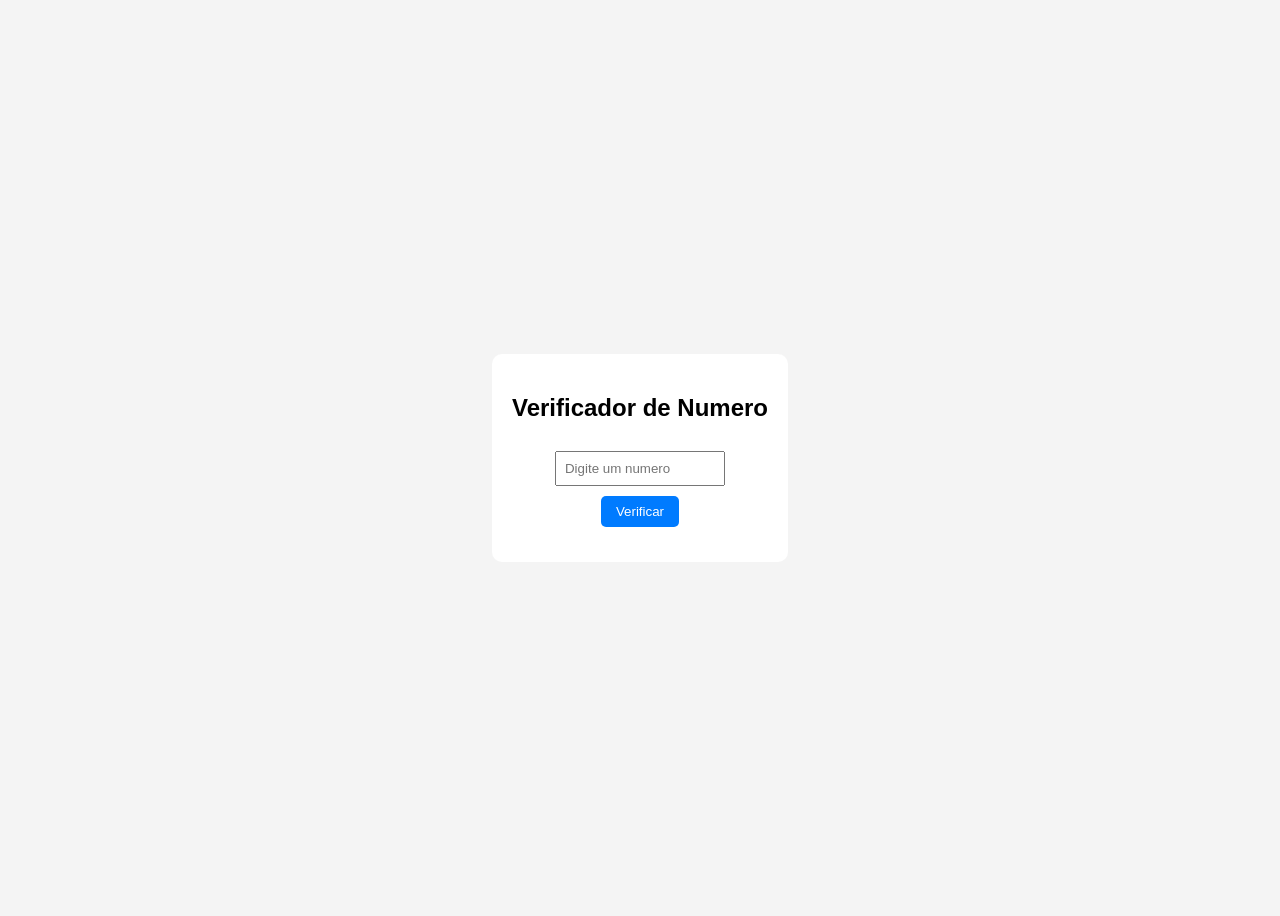
<file: 07-condicionalcomfront/index.html>
<!DOCTYPE html>
<html lang="pt-BR">
<head>
    <meta charset="UTF-8">
    <meta name="viewport" content="width=device-width, initial-scale=1.0">
    <title>Exemplo IF e Else</title>
    <link rel="stylesheet" href="./css/style.css"/>
</head>
<body>

    <div class="container">
        <h2>Verificador de Numero</h2>
        <input type="number" id="numero" placeholder="Digite um numero">
        <br>
        <button id="btnVerificar">Verificar</button>
        <div id="resultado"></div>
    </div>
    <script src="./js/script.js"></script>
</body>
</html>
</file>
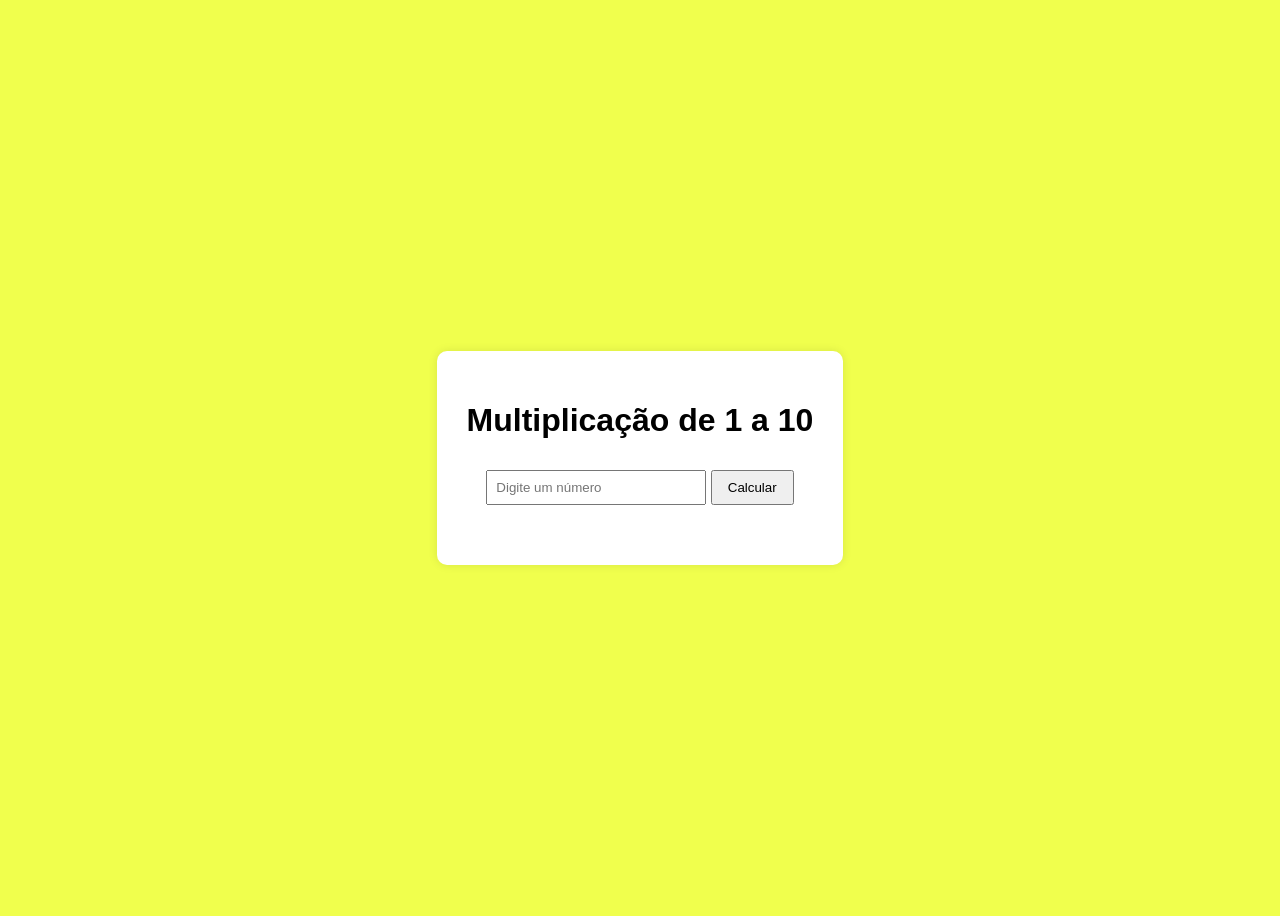
<file: 10-loopcomfrontend/index.html>
<!DOCTYPE html>
<html lang="pt-br">
<head>
    <meta charset="UTF-8">
    <meta name="viewport" content="width=device-width, initial-scale=1.0">
    <title>Multiplicação de 1 a 10</title>
    <link rel="stylesheet" href="./css/style.css" />
</head>
<body>
    <div class="container">
        <h1>Multiplicação de 1 a 10</h1>
 
        <input type="number" id="numero" placeholder="Digite um número" />
        <button onclick="calcular()">Calcular</button>
 
        <div id="resultado"></div>
 
    </div>
    <script src="./js/script.js"></script>
</body>
</html>
</file>
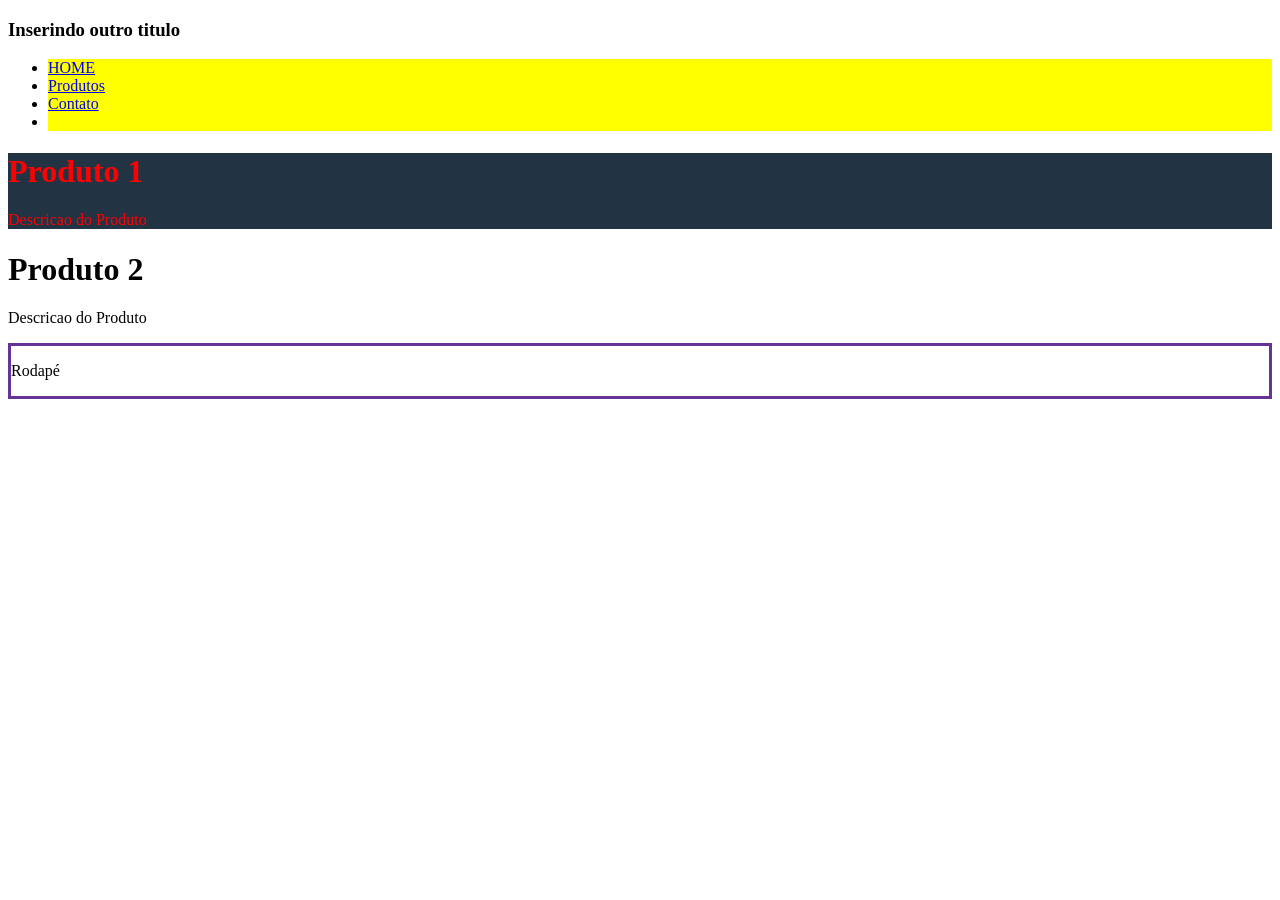
<file: 15-DOM/index.html>
<!DOCTYPE html>
<html lang="pt-BR">
<head>
    <meta charset="UTF-8">
    <meta name="viewport" content="width=device-width, initial-scale=1.0">
    <title>DOM</title>
    <link rel="stylesheet" href="./css/style.css">
<body>

    <header>
        <h1 id="titulo">Titulo</h1>
            <nav>
                <ul>
                    <li><a href="#">HOME</a></li>
                    <li><a href="#">Produtos</a></li>
                    <li><a href="#">Contato</a></li>
                </ul>
            </nav>
    </header>

    <main id="main-container">
        <div class="produtos">
            <h1>Produto 1</h1>
            <p>Descricao do Produto</p>
        </div>
    </main>
     <main id="main-container">
        <div class="produtos">
            <h1>Produto 2</h1>
            <p>Descricao do Produto</p>
        </div>
    </main>

    <footer>
        <p>Rodapé</p>
    </footer>

    <script src="./js/script.js"></script>  
</body>
</html>
</file>
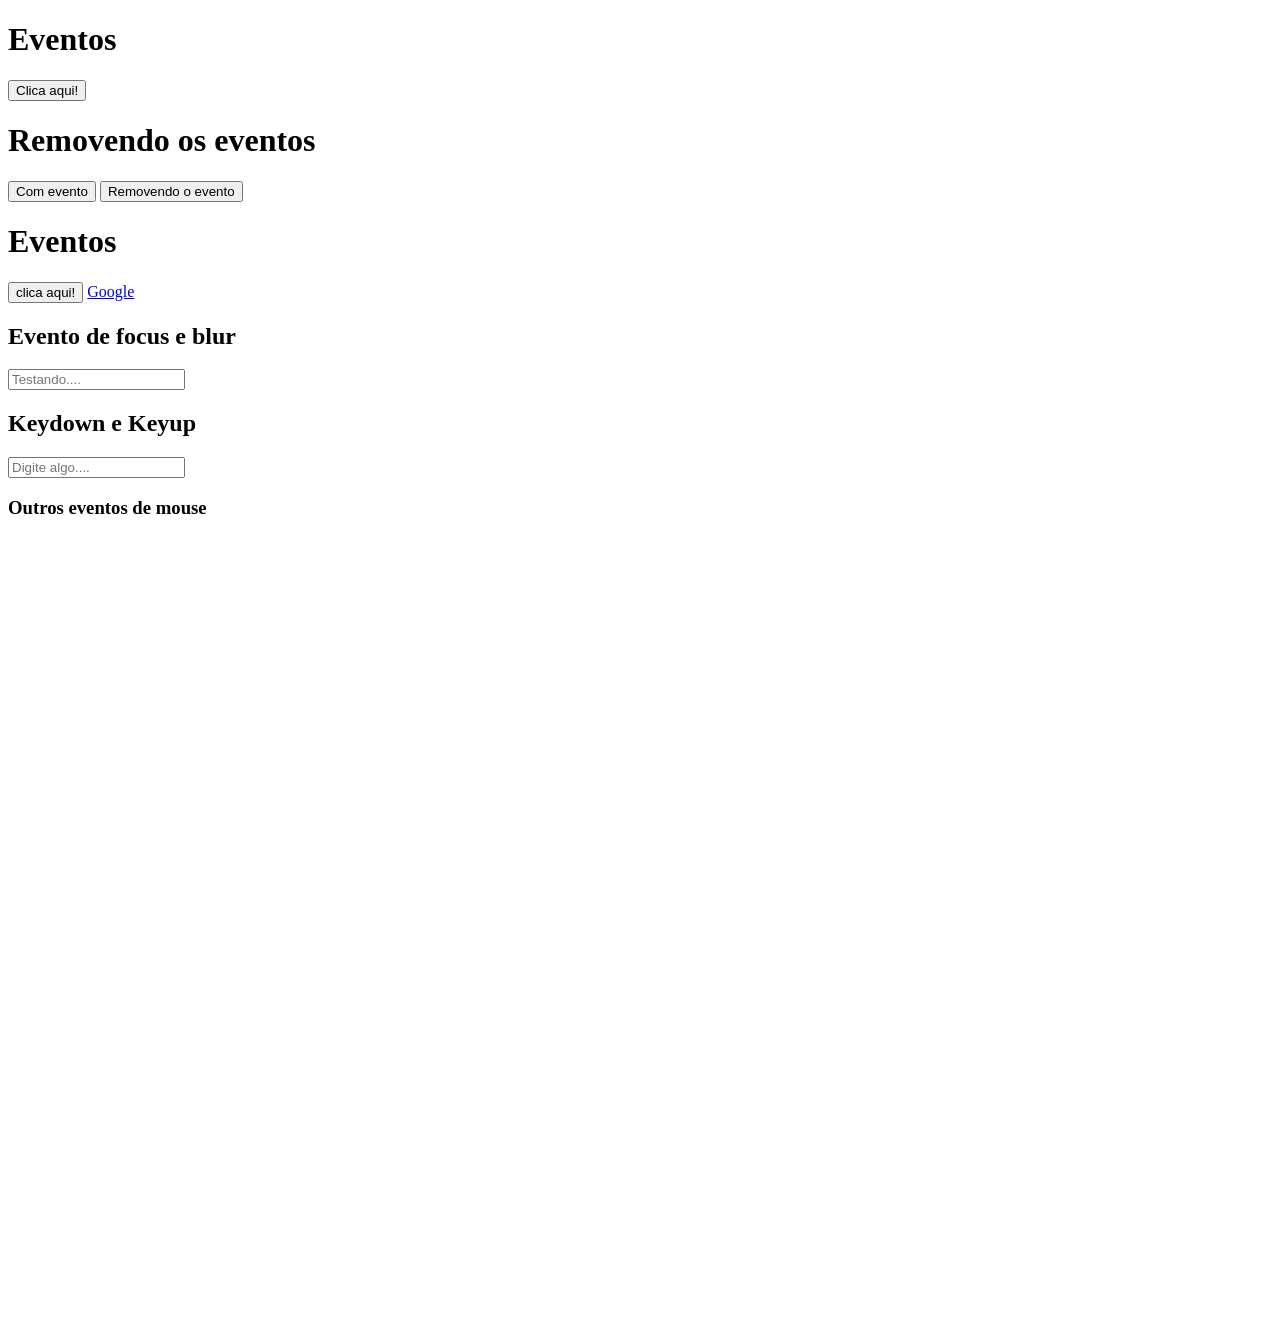
<file: 18-eventos/index.html>
<!DOCTYPE html>
<html lang="pt-BR">
<head>
    <meta charset="UTF-8">
    <meta name="viewport" content="width=device-width, initial-scale=1.0">
    <title>Document</title>
    <link rel="stylesheet" href="./css/style.css" /> 
</head>
<body>
    <h1>Eventos</h1>
    <button id="meu-botao">Clica aqui!</button>

    <h1>Removendo os eventos</h1>
    <button id="com-evento">Com evento</button>
    <button id="remove-evento">Removendo o evento</button>

    <h1 id="meutitulo">Eventos</h1>
    <button id="meunovo-botao">clica aqui!</button>

    <a href="https://www.google.com">Google</a>

    <h2>Evento de focus e blur</h2>
    <input type="text" id="meu-input" placeholder="Testando.... " />

    <h2>Keydown e Keyup</h2>
    <input id="campo" type="text" placeholder="Digite algo....">

    <h3 id="mouse">Outros eventos de mouse</h3>

    <script src="./js/script.js"></script>
</body>
</html>
</file>
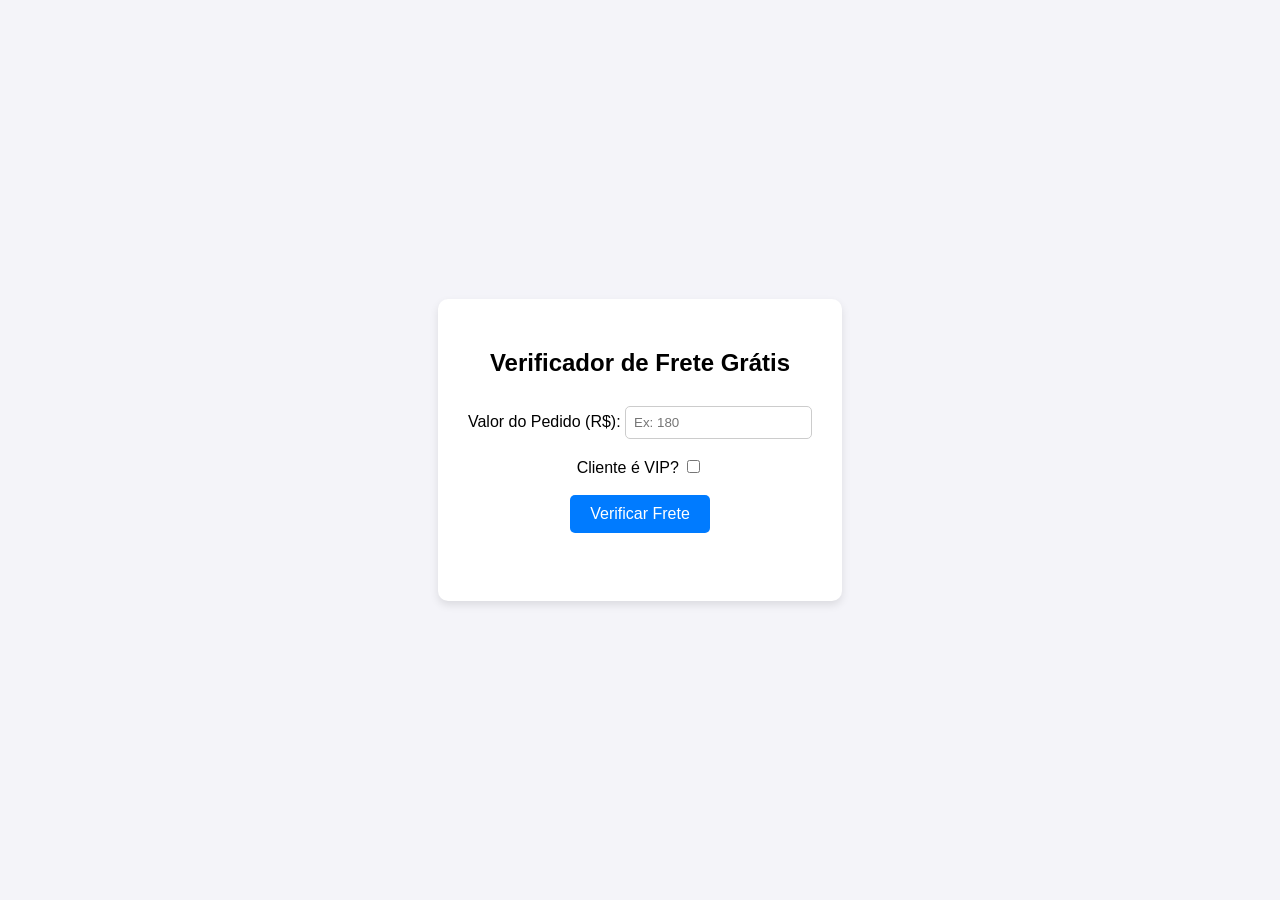
<file: maratona-02-frontend/index.html>
<!DOCTYPE html>
<html lang="pt-BR">
<head>
    <meta charset="UTF-8">
    <meta name="viewport" content="width=device-width, initial-scale=1.0">
    <title>Confeitaria - Frete Grátis</title>
    <link rel="stylesheet" href="./css/style.css"/>
</head>
<body>

    <div class="container">
        <h2>Verificador de Frete Grátis</h2>
        
        <label for="valorPedido">Valor do Pedido (R$):</label>
        <input type="number" id="valorPedido" placeholder="Ex: 180">
        <br><br>

        <label for="clienteVip">Cliente é VIP?</label>
        <input type="checkbox" id="clienteVip">
        <br><br>

        <button id="btnVerificar">Verificar Frete</button>
        
        <br><br>
        <div id="resultado"></div>
    </div>

    <script src="./js/script.js"></script>
</body>
</html>
</file>
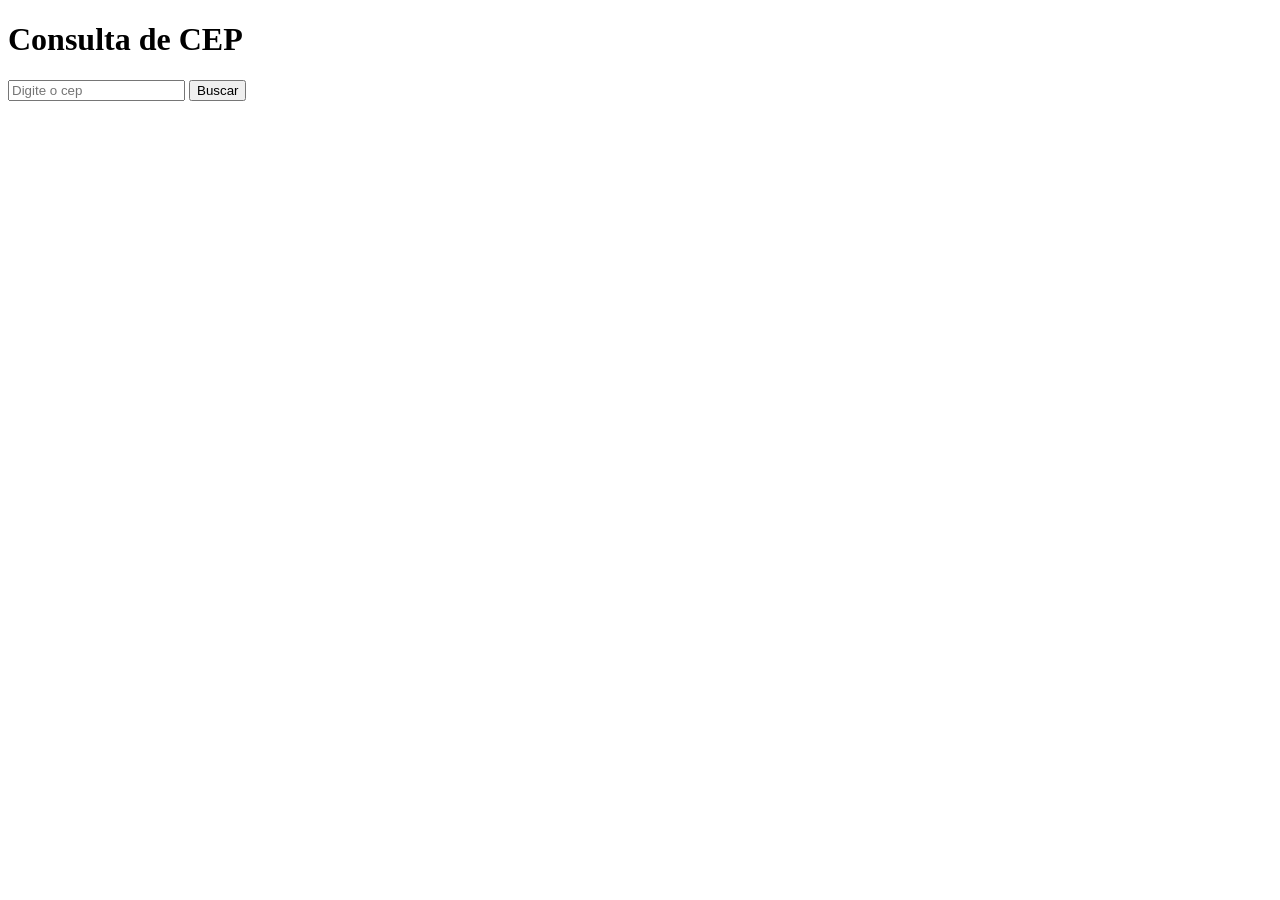
<file: 20-APICEP/iindex.html>
<!DOCTYPE html>
<html lang="pt-BR">
<head>
    <meta charset="UTF-8">
    <meta name="viewport" content="width=device-width, initial-scale=1.0">
    <title>Consulta de CEP</title>
</head>
<body>
    <h1>Consulta de CEP</h1>
    <input type="text" id="cep" placeholder="Digite o cep">
    <button id="buscar">Buscar</button>

    <div id="resultado"></div>

    <script src="./js/script.js"></script>
</body>
</html>
</file>
<file: 07-condicionalcomfront/css/style.css>
body {
    font-family: Arial, sans-serif;
    background-color: #f4f4f4;
    display: flex;
    justify-content: center;
    align-items: center;
    height: 100vh;
    
}

.container {
    background: white;
    padding: 20px;
    border-radius: 10px;
    box-shadow: 0 0 10px rgba(0, 0, 0, 0);
    text-align: center;
}

input {
    padding: 8px;
    width: 150px;
    margin: 10px 0;
}

button {
    padding: 8px 15px;
    border: none;
    background-color: #007bff;
    color:white;
    border-radius: 5px;
    cursor: pointer;
}

button:hover {
    background-color: #0056b3;
}

#resultado {
    margin-top: 15px;
    font-weight: bold;
}
</file>
<file: 10-loopcomfrontend/css/style.css>
body {
    font-family: Arial, sans-serif;
    background-color: #f0ff4d;
    display: flex;
    justify-content: center;
    align-items: center;
    height: 100vh;
}
 
.container {
    background: white;
    padding: 30px;
    border-radius: 10px;
    box-shadow: 0 0 10px rgba(0,0,0,0.1);
    text-align: center;
}
 
input {
    padding: 8px;
    margin: 10px 0;
    width: 200px;
}
 
button {
    padding: 8px 15px;
    cursor: pointer;
}
 
#resultado {
    margin-top: 20px;
    font-weight: bold;
    font-size: 25px;
}
</file>
<file: 15-DOM/css/style.css>
footer{
    border: 3px solid rebeccapurple;
}
</file>
<file: 18-eventos/css/style.css>
body {
    margin-bottom: 800px;
}
</file>
<file: maratona-02-frontend/css/style.css>
body {
    font-family: Arial, sans-serif;
    background-color: #f4f4f9;
    display: flex;
    justify-content: center;
    align-items: center;
    height: 100vh;
    margin: 0;
}

.container {
    background-color: white;
    padding: 30px;
    border-radius: 10px;
    box-shadow: 0 4px 8px rgba(0,0,0,0.1);
    text-align: center;
}

input[type="number"] {
    padding: 8px;
    margin-top: 10px;
    border: 1px solid #ccc;
    border-radius: 5px;
}

button {
    padding: 10px 20px;
    background-color: #007BFF;
    color: white;
    border: none;
    border-radius: 5px;
    cursor: pointer;
    font-size: 16px;
}

button:hover {
    background-color: #0056b3;
}

#resultado {
    font-weight: bold;
    font-size: 18px;
    margin-top: 20px;
}
</file>
